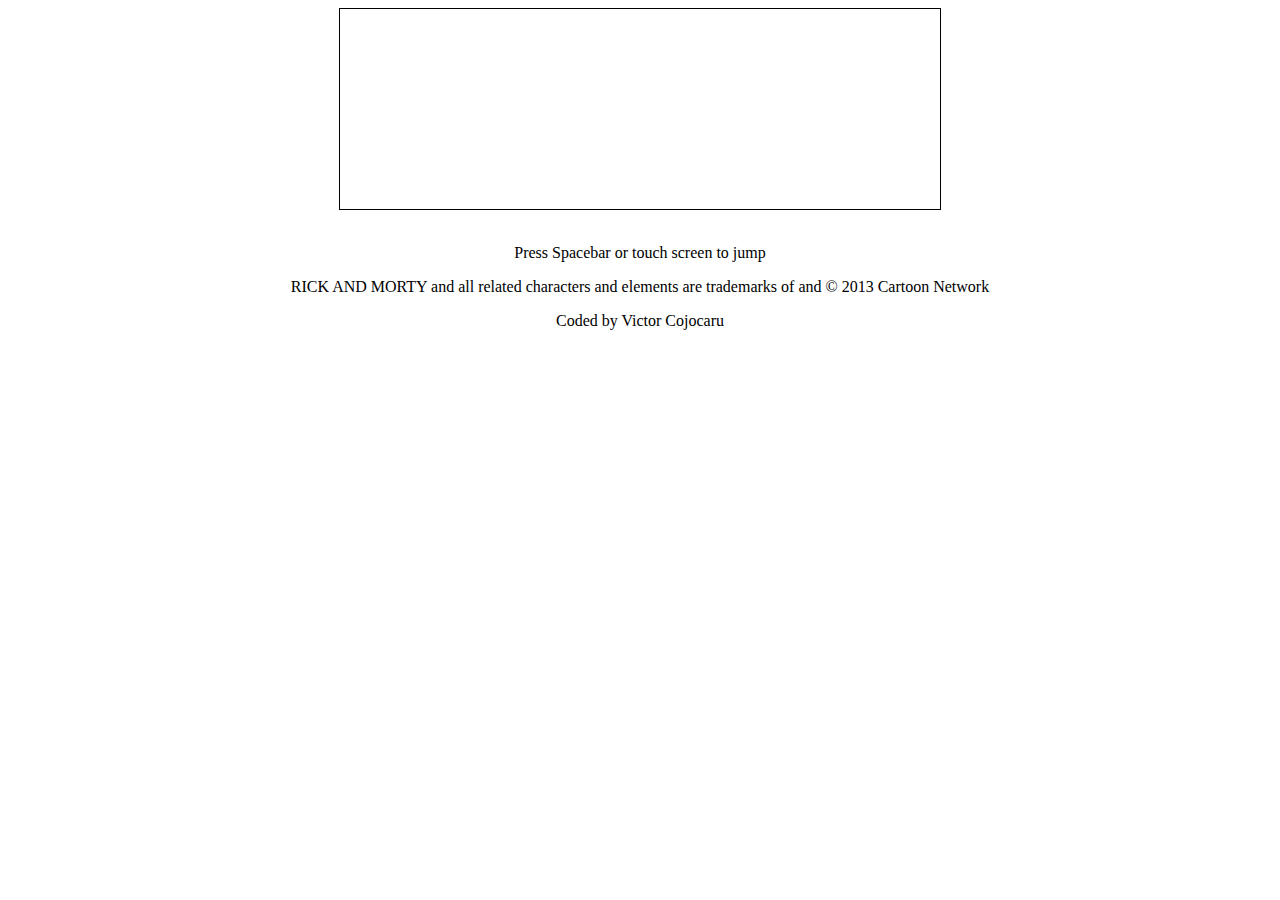
<file: index.html>
<html lang="en">
<head>
    <meta charset="utf-8">
    <meta http-equiv="X-UA-Compatible" content="IE=edge">
    <meta name="viewport" content="width=device-width, initial-scale=1, shrink-to-fit=no">
    <script src="https://ajax.googleapis.com/ajax/libs/jquery/3.3.1/jquery.min.js"></script>
    <title>Morty Run</title>
    <link rel="stylesheet" href="morty_run.css">
</head>
<body onload="startGame()">
  <br/>
  <button  id="startOver" onclick="restart()">RESTART</button>
    <br/>
    <p>Press Spacebar or touch screen to jump</p>
<p>RICK AND MORTY and all related characters and elements are trademarks of and © 2013 Cartoon Network</p>
<p>Coded by Victor Cojocaru</p>
    <script src="morty_run.js"></script>
 </body>
</html>
</file>
<file: morty_run.css>
body{
  text-align:center;
background-image:url("https://s20.postimg.cc/v7ev7xevh/basic_background_50.png");

}
canvas {
  border: 1px solid black;
/*     background-color: grey; */
}
#startOver{
  margin-top:-140px;
  margin-left:-120px;
  position:absolute;
  width:250px;
  height:60px;
  border:none;
  font-size:30px;
  background-color:#cc66ff;
}
#startOver{
  display:none;
}
</file>
